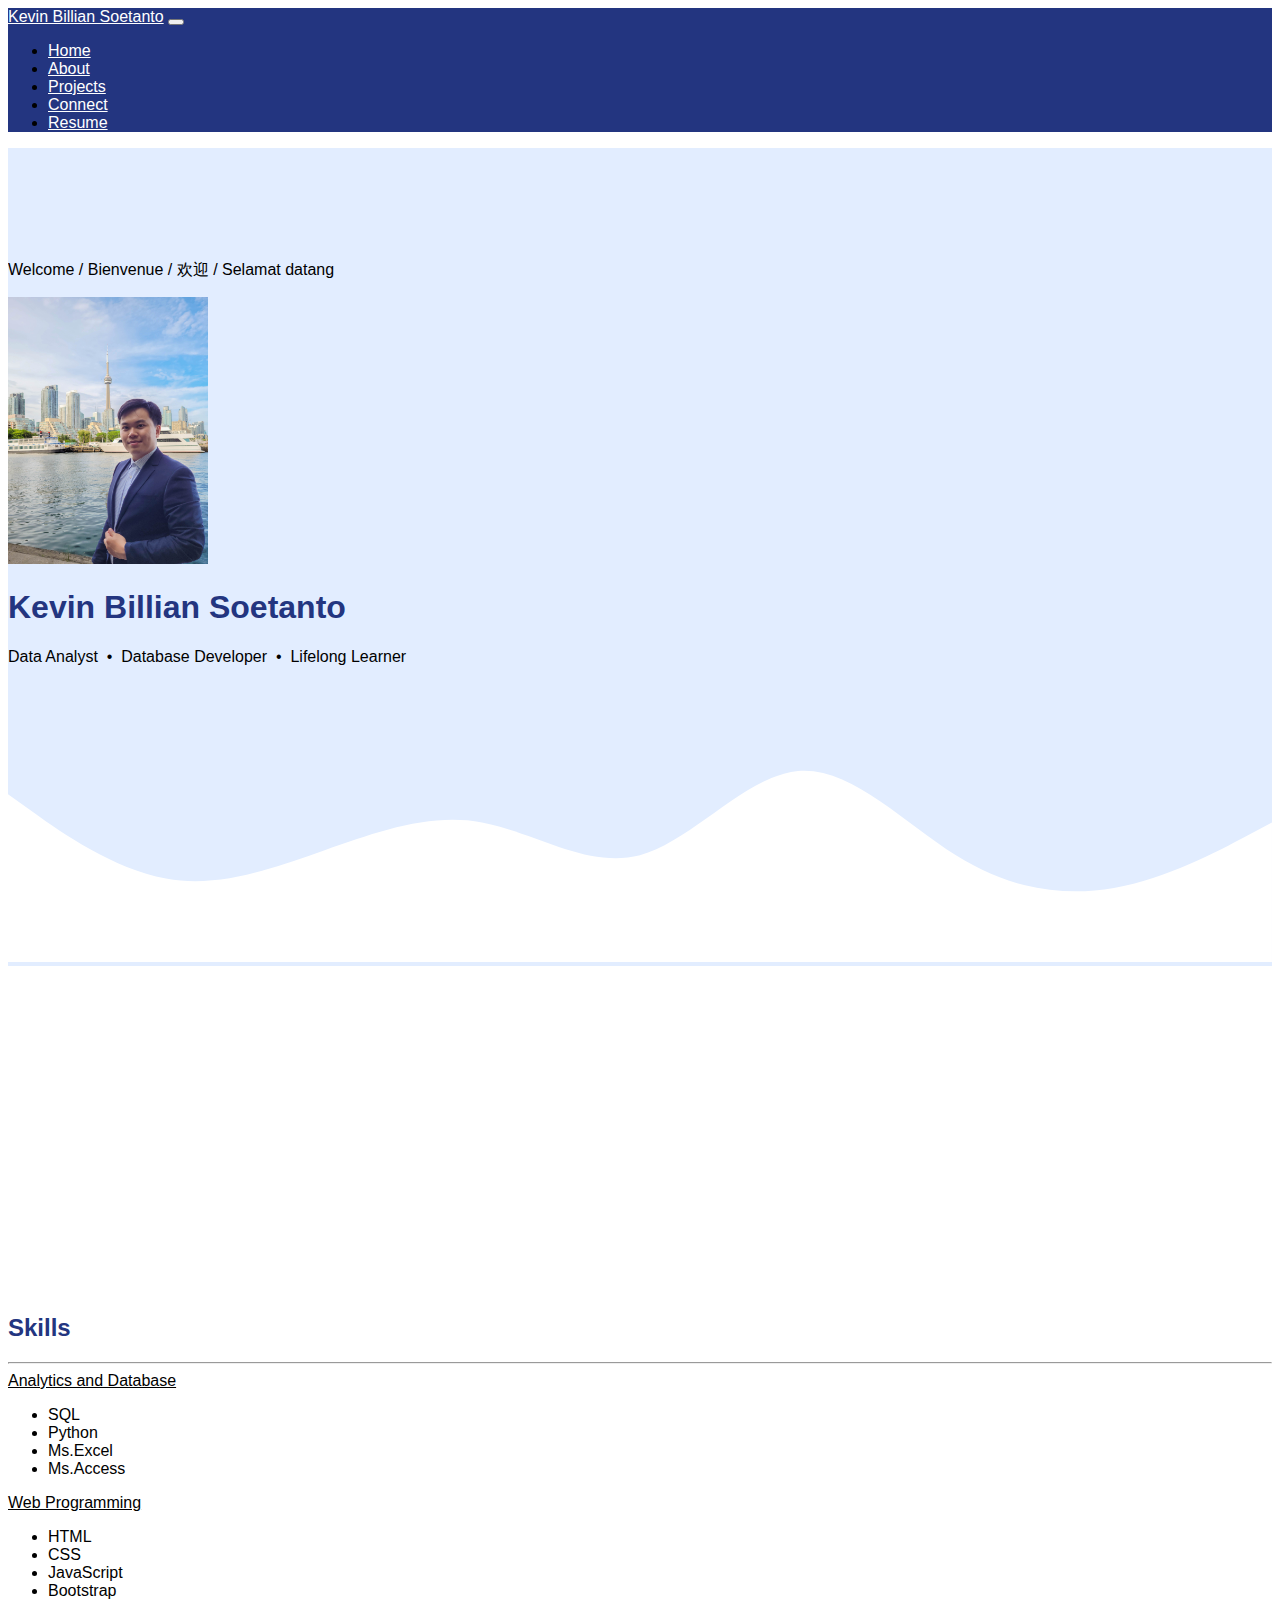
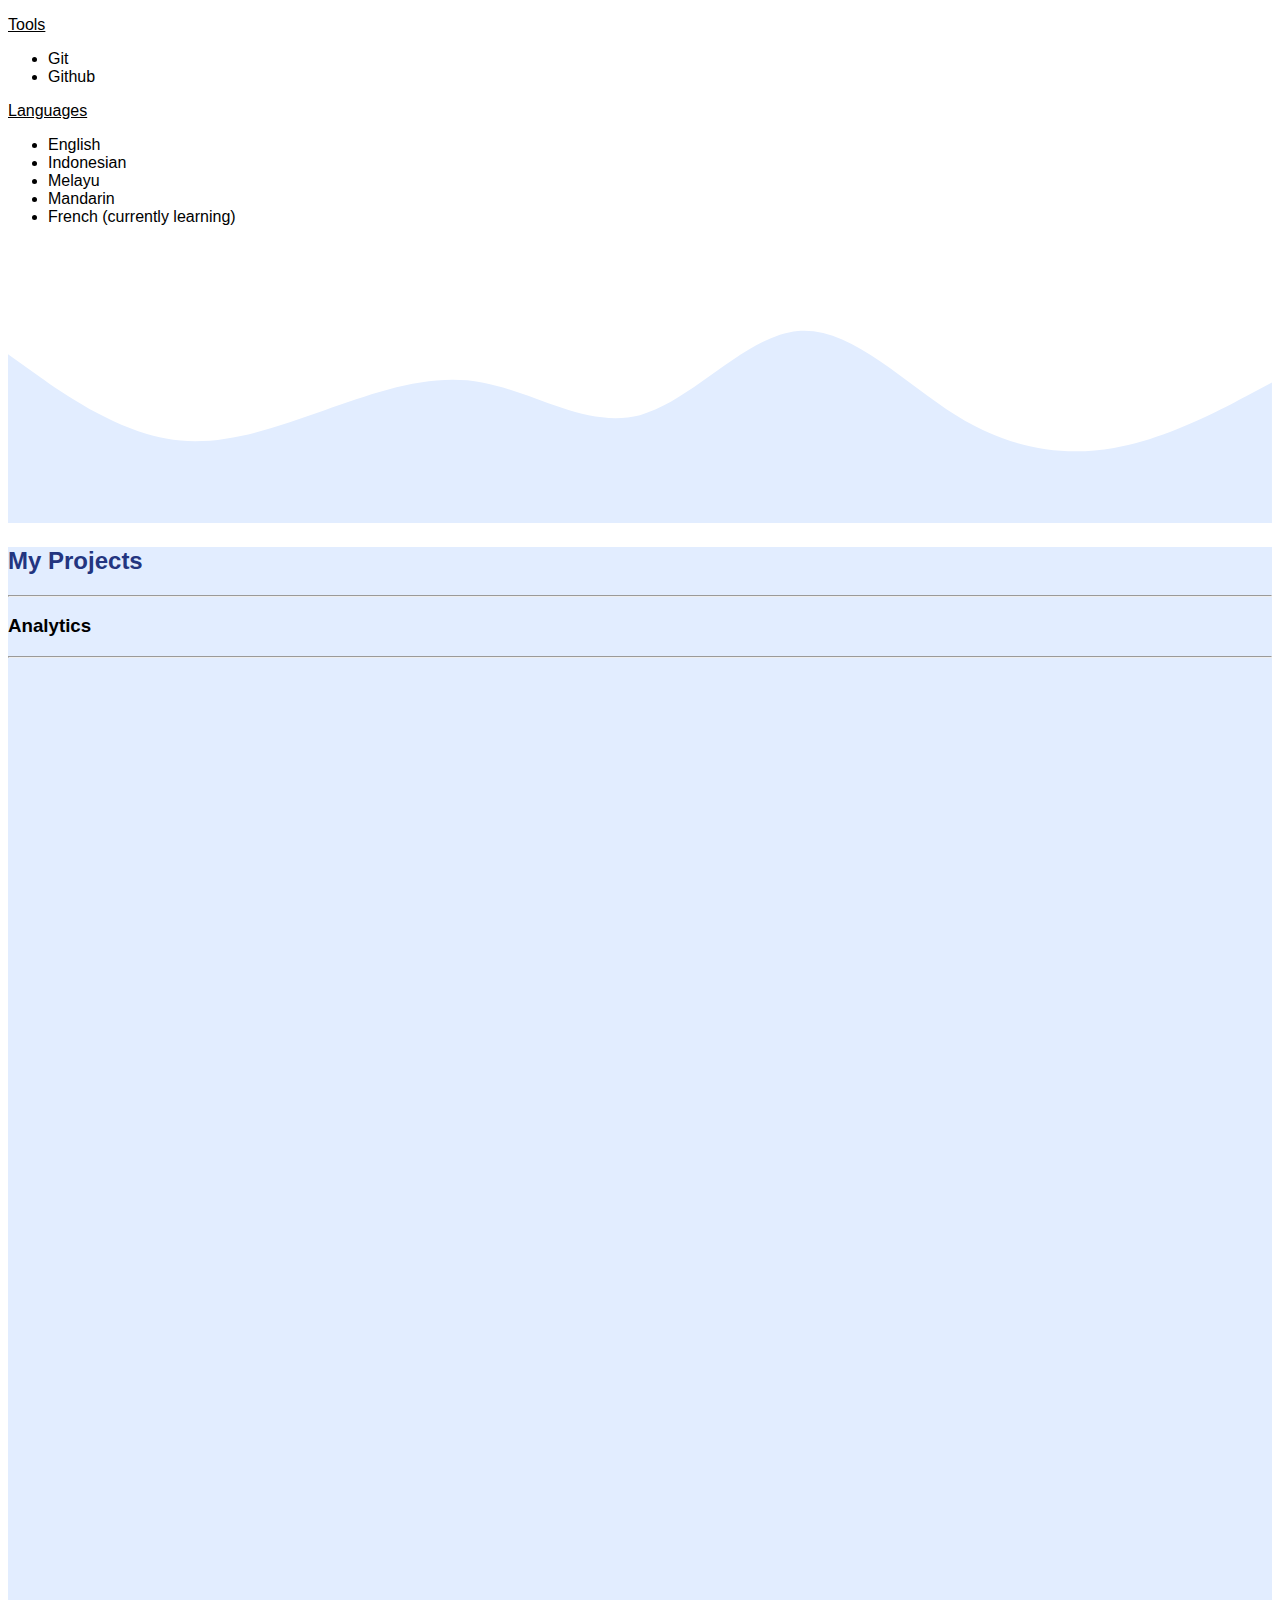
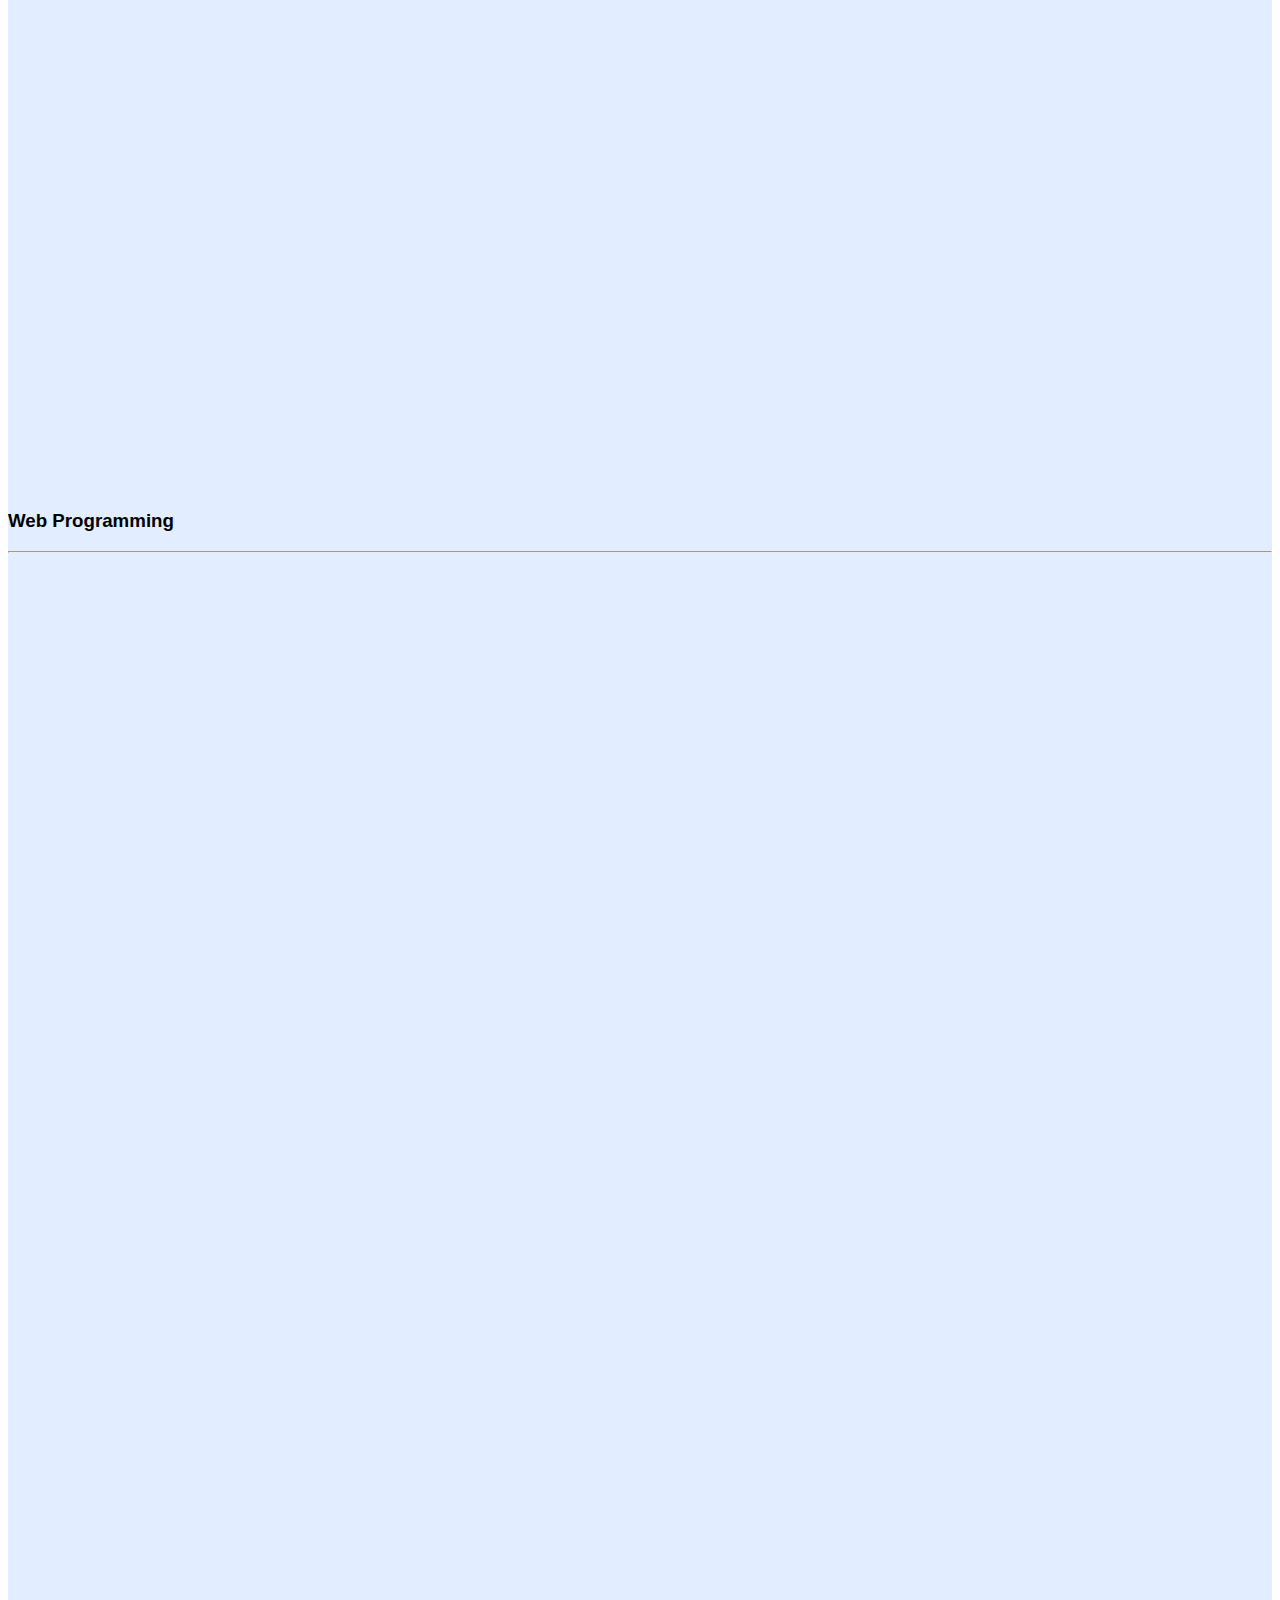
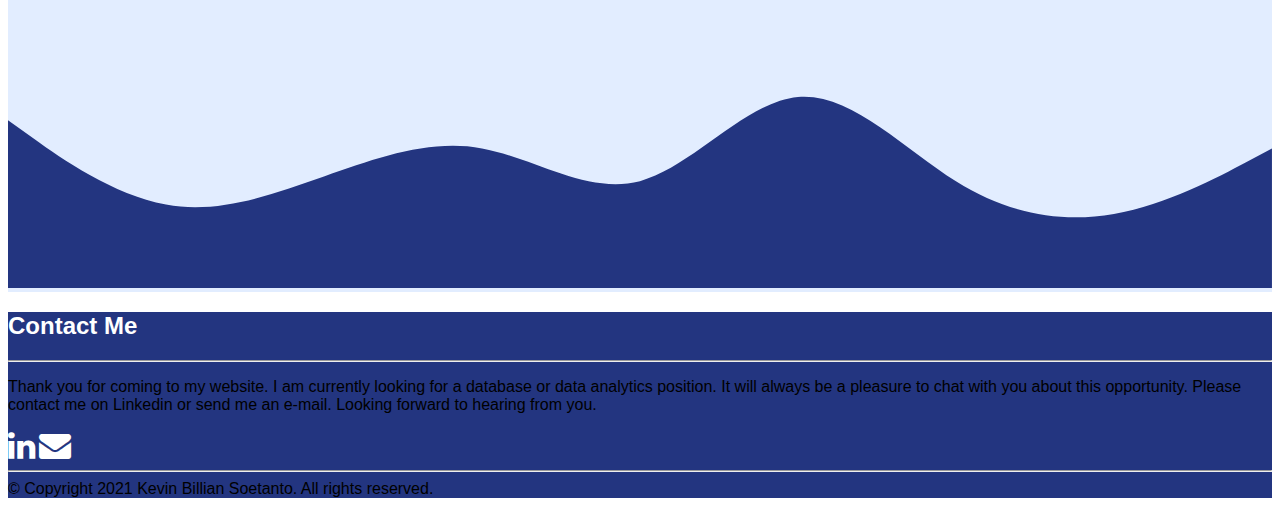
<file: index.html>
<!DOCTYPE html>
<html lang="en">
  <head>
    <!-- Required meta tags -->
    <meta charset="utf-8" />
    <meta name="viewport" content="width=device-width, initial-scale=1" />

    <!-- Bootstrap CSS -->
    <link href="https://cdn.jsdelivr.net/npm/bootstrap@5.0.0-beta2/dist/css/bootstrap.min.css" rel="stylesheet" integrity="sha384-BmbxuPwQa2lc/FVzBcNJ7UAyJxM6wuqIj61tLrc4wSX0szH/Ev+nYRRuWlolflfl" crossorigin="anonymous" />

    <!-- Bootstrap Icons -->
    <link rel="stylesheet" href="https://cdn.jsdelivr.net/npm/bootstrap-icons@1.3.0/font/bootstrap-icons.css" />

    <!-- AOS -->
    <link href="https://unpkg.com/aos@2.3.1/dist/aos.css" rel="stylesheet">

    <!-- Font Awesome -->
    <link rel="stylesheet" href="https://cdnjs.cloudflare.com/ajax/libs/font-awesome/4.7.0/css/font-awesome.min.css"/>

    <!-- My CSS -->
    <link rel="stylesheet" href="style.css" />

    <title>Kevin Billian Soetanto</title>
  </head>
  <body id="home">
    <!-- Navbar -->
    <nav class="navbar navbar-expand-lg navbar-dark shadow-sm fixed-top" style="background-color: #233580;">
      <div class="container">
        <a class="navbar-brand" href="#">Kevin Billian Soetanto</a>
        <button class="navbar-toggler" type="button" data-bs-toggle="collapse" data-bs-target="#navbarNav" aria-controls="navbarNav" aria-expanded="false" aria-label="Toggle navigation">
          <span class="navbar-toggler-icon"></span>
        </button>
        <div class="collapse navbar-collapse" id="navbarNav">
          <ul class="navbar-nav ms-auto">
            <li class="nav-item">
              <a class="nav-link active" aria-current="page" href="#home">Home</a>
            </li>
            <li class="nav-item">
              <a class="nav-link" href="#about">About</a>
            </li>
            <li class="nav-item">
              <a class="nav-link" href="#projects">Projects</a>
            </li>
            <li class="nav-item">
              <a class="nav-link" href="#connect">Connect</a>
            </li>
            <li class="nav-item">
              <a class="nav-link" href="Kevin_Soetanto_Resume.pdf" target="_blank">Resume</a>
            </li>
          </ul>
        </div>
      </div>
    </nav>
    <!-- End of Navbar -->

    <!-- Jumbotron -->
    <section class="jumbotron text-center" data-aos="fade-down" data-aos-duration="2000">
      <div class = "welcome">
        <p>
          <span class="text_1">Welcome / </span>
          <span class="text_2">Bienvenue / </span>
          <span class="text_2">欢迎 / </span>
          <span class="text_2">Selamat datang</span>
        </p>
      </div>
      <img src="img/kevin.jpg" alt="Kevin Billian Soetanto" width="200" class="rounded-circle img-thumbnail" />
      <h1 class="display-4">Kevin Billian Soetanto</h1>
      <p class="lead">Data Analyst &nbsp;&bull;&nbsp; Database Developer &nbsp;&bull;&nbsp; Lifelong Learner</p>
      <svg xmlns="http://www.w3.org/2000/svg" viewBox="0 0 1440 320">
        <path fill="#ffffff" fill-opacity="10" d="M0,128L30,149.3C60,171,120,213,180,224C240,235,300,213,360,192C420,171,480,149,540,160C600,171,660,213,720,197.3C780,181,840,107,900,101.3C960,96,1020,160,1080,197.3C1140,235,1200,245,1260,234.7C1320,224,1380,192,1410,176L1440,160L1440,320L1410,320C1380,320,1320,320,1260,320C1200,320,1140,320,1080,320C1020,320,960,320,900,320C840,320,780,320,720,320C660,320,600,320,540,320C480,320,420,320,360,320C300,320,240,320,180,320C120,320,60,320,30,320L0,320Z"></path>
      </svg>

      <!-- <svg xmlns="http://www.w3.org/2000/svg" viewBox="0 0 1440 320">
        <path
          fill="#F1FAEE"
          fill-opacity="10"
          d="M0,64L48,80C96,96,192,128,288,128C384,128,480,96,576,80C672,64,768,64,864,96C960,128,1056,192,1152,186.7C1248,181,1344,107,1392,69.3L1440,32L1440,320L1392,320C1344,320,1248,320,1152,320C1056,320,960,320,864,320C768,320,672,320,576,320C480,320,384,320,288,320C192,320,96,320,48,320L0,320Z"
        ></path>
      </svg> -->
    </section>
    <!-- End of Jumbotron -->

    <!-- About -->
    <section id="about">
      <div class="container" data-aos="zoom-in" data-aos-duration="2000">
        <div class="row text-center mb-3">
          <div class="col">
            <h2>About Me</h2>
            <hr>
          </div>
        </div>
        <div class="row justify-content-center fs-5 text-left">
          <div class="col-md-8">
            <p>
              &emsp;&emsp;&emsp;I am a developer based in Toronto, passionate in analytics, technology, and personal development. I hold a Bachelor's degree in Computer Science and a diploma in Finance. During my study, I interned at Deloitte as a Cyber Security Analyst. 
            </p>
            <br>
            <p>
              &emsp;&emsp;&emsp;I am looking for opportunities in database or data analytics where I can apply my skill and work together with the team creating a good impact.
              My goal is to continuously grow as a developer, staying current with the latest technologies and keep solving problems to help others make the right decisions based on data analysis.  
            </p>
            <br>
            <p>   
              &emsp;&emsp;&emsp; While I am not coding, I love spending time with my family, biking around the city, watching soccer, and learning languages. 
            </p>
            <br><br>
          </div>
        </div>
      </div>
    </section>
    <!-- Akhir About -->

    <section id="skills">
      <div class="container">
        <div class="row text-center mb-3">
          <div class="col">
            <h2>Skills</h2>
            <hr>
          </div>
        </div>
        <div class="row justify-content-center fs-5 text-left">
          <div class="col-md-4">
            <u>Analytics and Database</u> 
            <ul> 
              <li>SQL</li>
              <li>Python</li>
              <li>Ms.Excel</li>
              <li>Ms.Access</li>
            </ul>
          </div>
          <div class="col-md-4">
            <u>Web Programming</u>
            <ul> 
              <li>HTML</li>
              <li>CSS</li>
              <li>JavaScript</li>
              <li>Bootstrap</li>
            </ul>
          </div>
        </div>
        <div class="row justify-content-center fs-5 text-left">
          <div class="col-md-4">
            <u>Tools</u>
            <ul>
              <li>Git</li>
              <li>Github</li>
            </ul>
          </div>
          <div class="col-md-4">
            <u>Languages</u>
            <ul> 
              <li>English</li>
              <li>Indonesian</li>
              <li>Melayu</li>
              <li>Mandarin</li>
              <li>French (currently learning)</li>
            </ul>
          </div>
        </div>
      </div>
      <svg xmlns="http://www.w3.org/2000/svg" viewBox="0 0 1440 320">
        <path fill="#e2edff" fill-opacity="10" d="M0,128L30,149.3C60,171,120,213,180,224C240,235,300,213,360,192C420,171,480,149,540,160C600,171,660,213,720,197.3C780,181,840,107,900,101.3C960,96,1020,160,1080,197.3C1140,235,1200,245,1260,234.7C1320,224,1380,192,1410,176L1440,160L1440,320L1410,320C1380,320,1320,320,1260,320C1200,320,1140,320,1080,320C1020,320,960,320,900,320C840,320,780,320,720,320C660,320,600,320,540,320C480,320,420,320,360,320C300,320,240,320,180,320C120,320,60,320,30,320L0,320Z"></path>
      </svg>
      <!-- <svg xmlns="http://www.w3.org/2000/svg" viewBox="0 0 1440 320">
        <path fill="#e2edff" fill-opacity="10" d="M0,96L48,122.7C96,149,192,203,288,192C384,181,480,107,576,80C672,53,768,75,864,101.3C960,128,1056,160,1152,165.3C1248,171,1344,149,1392,138.7L1440,128L1440,320L1392,320C1344,320,1248,320,1152,320C1056,320,960,320,864,320C768,320,672,320,576,320C480,320,384,320,288,320C192,320,96,320,48,320L0,320Z"></path>
      </svg> -->
    </section>

    <!-- Projects -->
    <section id="projects">
      <div class="container">
        <div class="row text-center mb-3">
          <div class="col">
            <h2>My Projects</h2>
            <hr>
          </div>
        </div>
        <div class="row justify-content-center">
        <h3>Analytics</h3>
        <hr>
          <div class="col-md-4 mb-3" data-aos="fade-down" data-aos-duration="3500">
            <div class="card">
              <img src="img/projects/1.jpg" class="card-img-top" alt="Project 1" />
              <div class="card-body">
                <p class="card-text">Some quick example text to build on the card title and make up the bulk of the card's content.</p>
              </div>
            </div>
          </div>
          <div class="col-md-4 mb-3" data-aos="fade-down" data-aos-duration="2000">
            <div class="card">
              <img src="img/projects/2.jpg" class="card-img-top" alt="Project 2" />
              <div class="card-body">
                <p class="card-text">Some quick example text to build on the card title and make up the bulk of the card's content.</p>
              </div>
            </div>
          </div>
          <div class="col-md-4 mb-3" data-aos="fade-down" data-aos-duration="3000">
            <div class="card">
              <img src="img/projects/4.jpg" class="card-img-top" alt="Project 3" />
              <div class="card-body">
                <p class="card-text">Some quick example text to build on the card title and make up the bulk of the card's content.</p>
              </div>
            </div>
          </div>
          
        </div>
        <div class="row justify-content-center" id="projects-web-programming">
        <h3>Web Programming</h3>
        <hr>
          <div class="col-md-4 mb-3" data-aos="fade-down" data-aos-duration="3500">
            <div class="card">
              <img src="img/projects/portfolio-design-1.JPG" class="card-img-top" alt="Project 4" />
              <div class="card-body">
                <p class="card-text">My older portfolio</p>
                <p>Build with HTML, CSS, JavaScript, Bootstrap</p>              
                <div class="buttons text-center">
                  <a href="/projects/web-programming/portfolio-design-0/index.html" target="_blank">
                    <button>Demo</button>
                  </a>
                  <button>View Code</button>
                </div>
              </div>
            </div>
          </div>
          <div class="col-md-4 mb-3" data-aos="fade-down" data-aos-duration="2000">
            <div class="card">
              <img src="img/projects/portfolio-design-2.JPG" class="card-img-top" alt="Project 5" />
              <div class="card-body">
                <p class="card-text">My older portfolio</p>
                <p>Build with HTML, CSS, JavaScript, Bootstrap</p>    
                <div class="buttons text-center">
                  <a href="/projects/web-programming/portfolio-design-2/index.html" target="_blank">
                    <button>Demo</button>
                  </a>
                  <button>View Code</button>
                </div>
              </div>
            </div>
          </div>
          <div class="col-md-4 mb-3" data-aos="fade-down" data-aos-duration="3000">
            <div class="card">
              <img src="img/projects/5.jpg" class="card-img-top" alt="Project 5" />
              <div class="card-body">
                <p class="card-text">An e-commerce site</p>
                <p>Build with HTML, CSS, Bootstrap</p>    
                <div class="buttons text-center">
                  <a href="/projects/web-programming/project-e-commerce-grid/index.html" target="_blank">
                    <button>Demo</button>
                  </a>
                  <button>View Code</button>
                </div>
              </div>
            </div>
          </div>
        </div>
      </div>

      <svg xmlns="http://www.w3.org/2000/svg" viewBox="0 0 1440 320">
        <path fill="#233580" fill-opacity="10" d="M0,128L30,149.3C60,171,120,213,180,224C240,235,300,213,360,192C420,171,480,149,540,160C600,171,660,213,720,197.3C780,181,840,107,900,101.3C960,96,1020,160,1080,197.3C1140,235,1200,245,1260,234.7C1320,224,1380,192,1410,176L1440,160L1440,320L1410,320C1380,320,1320,320,1260,320C1200,320,1140,320,1080,320C1020,320,960,320,900,320C840,320,780,320,720,320C660,320,600,320,540,320C480,320,420,320,360,320C300,320,240,320,180,320C120,320,60,320,30,320L0,320Z"></path>
      </svg>
      <!-- #0d6efd -->
    </section>
    <!-- Akhir Projects -->

    <!-- Footer -->
    <footer class="text-white text-center pb-5" style="background-color: #233580;">
      <div class="row justify-content-center fs-5 text-left">
        <div class="col-md-8">
          <h2>Contact Me</h2>
          <hr>
          <p>
            Thank you for coming to my website. I am currently looking for a database or data analytics position. It will always be a pleasure to chat with you about this opportunity.  
            Please contact me on Linkedin or send me an e-mail.  
            Looking forward to hearing from you.
          </p>
          <a href="https://ca.linkedin.com/in/kevinsoetanto" class="list-group-item" style="background-color: #233580; border-color: #233580;"><i class="fa fa-linkedin fa-2x"></i></a> 
          <a href="mailto:kevinbillian@yahoo.com" class="list-group-item" style="background-color: #233580; border-color: #233580;"><i class="fa fa-envelope fa-2x"></i></a> 
          <!-- <i class="fa fa-linkedin fa-2x"></i>
          <i class="fa fa-envelope fa-2x"></i> -->
        </div>
      </div>
        <hr>
        <span class="copyright">&copy; Copyright 2021 Kevin Billian Soetanto. All rights reserved.</span>
    </footer>
    <!-- Akhir Footer -->

    <script src="https://cdn.jsdelivr.net/npm/bootstrap@5.0.0-beta2/dist/js/bootstrap.bundle.min.js" integrity="sha384-b5kHyXgcpbZJO/tY9Ul7kGkf1S0CWuKcCD38l8YkeH8z8QjE0GmW1gYU5S9FOnJ0" crossorigin="anonymous"></script>

    <!-- AOS -->
    <script src="https://unpkg.com/aos@2.3.1/dist/aos.js"></script>
    <script type="text/javascript">
      AOS.init();
    </script>

  </body>
</html>
</file>
<file: style.css>
body{
  font-family: Lato, sans-serif;
}


section {
  padding-top: 0rem;
}

a{
  color: #ffffff;
}

h1, h2{
  color: #233580;
}

footer h2{
  color: #ffffff;
}

.jumbotron {
  padding-top: 6rem;
  background-color: #e2edff;
}

#projects {
  background-color: #e2edff;
}

#projects-web-programming img{
  height: 240px;
}

.card-body{
  background-color: #ffffff;
}
</file>
